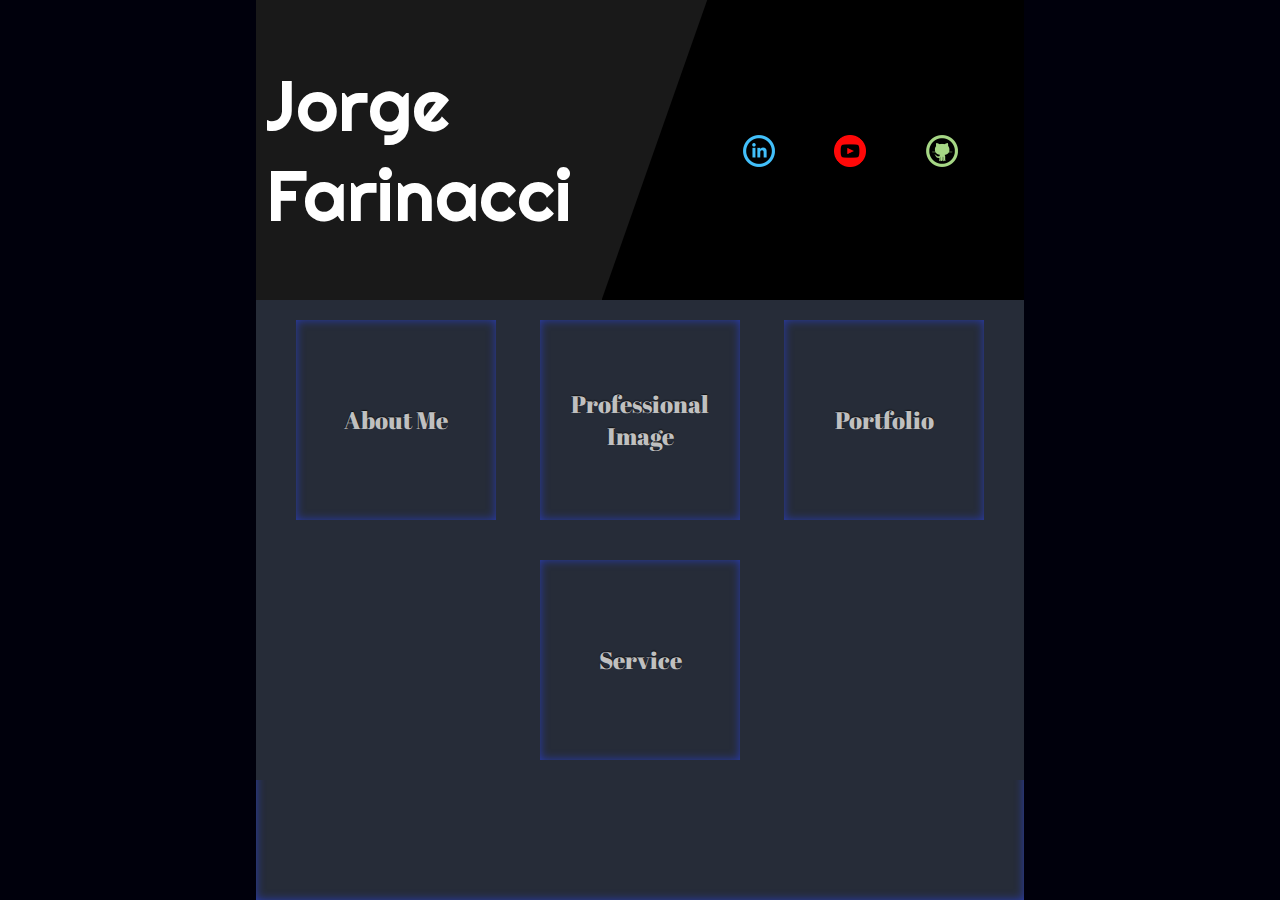
<file: index.html>
<!doctype html>

<html lang="en">
	<head>
		<meta charset ="utf-8">
		<meta name="viewport" content="width=device-width, initial-scale=1">
    <meta name="author" content="Jorge Farinacci">
    <meta name="description" content="Portfolio Website">
    <meta name="keywords" content="About,Resume,Farinacci,Jorge,Farinacci1,TAMU,Texas A&M">
		<title>Farinacci | Home</title>
		<script src="https://ajax.googleapis.com/ajax/libs/jquery/3.4.1/jquery.min.js"></script>
		<link href="https://fonts.googleapis.com/css?family=Abril+Fatface|Amatic+SC|Righteous&display=swap" rel="stylesheet">
		<link rel="stylesheet" href="css/main.css">
		<script type="text/javascript" src="javascript/main.js"></script>
	</head>
	<body>
		<div id="console">
			<div id="console_header">	
				<div id="console_header_left">
					<p>Jorge<br> Farinacci</p>
				</div>
				<div id="console_header_right">
					<div id="options_container">
						<div id="linkdeln">
							<button onclick="window.open('http://www.linkedin.com/in/jorge-farinacci-046747143','_blank')">
								<img src="icons/linkedin-5-32.png"/>
							</button>
						</div>
						<div id="youtube">
							<button onclick="window.open('https://www.youtube.com/channel/UCegK8rCh_KCIapfMkSGwUjw','_blank')">
								<img src="icons/iconmonstr-youtube-9-240.png">
							</button>
						</div>	
						<div id="github">
							<button onclick="window.open('https://github.com/farinacci1/','_blank')">
								<img src="icons/github-10-32.png" />
							</button>
						</div>
					</div>
				</div>	
			</div>
			<div id="console_body">
				<div id="console_body_main">
					<div id="AboutMe_container" onclick="location.href='AboutMe.html'"><div id="AboutMe"><p>About Me</p></div></div>
					<div id="ProfessionalImage_container" onclick="location.href='ProfessionalImage.html'"><div id="ProfessionalImage"><p>Professional Image</p></div></div>
					<div id="Portfolio_container" onclick="location.href='Portfolio.html'"><div id="Portfolio"><p>Portfolio</p></div></div>
					<div id="Service_container"><div id="Service" onclick="location.href='Service.html'"><p>Service</p></div></div>
				</div>	
			</div>
		</div>	
	</body>


</html>
</file>
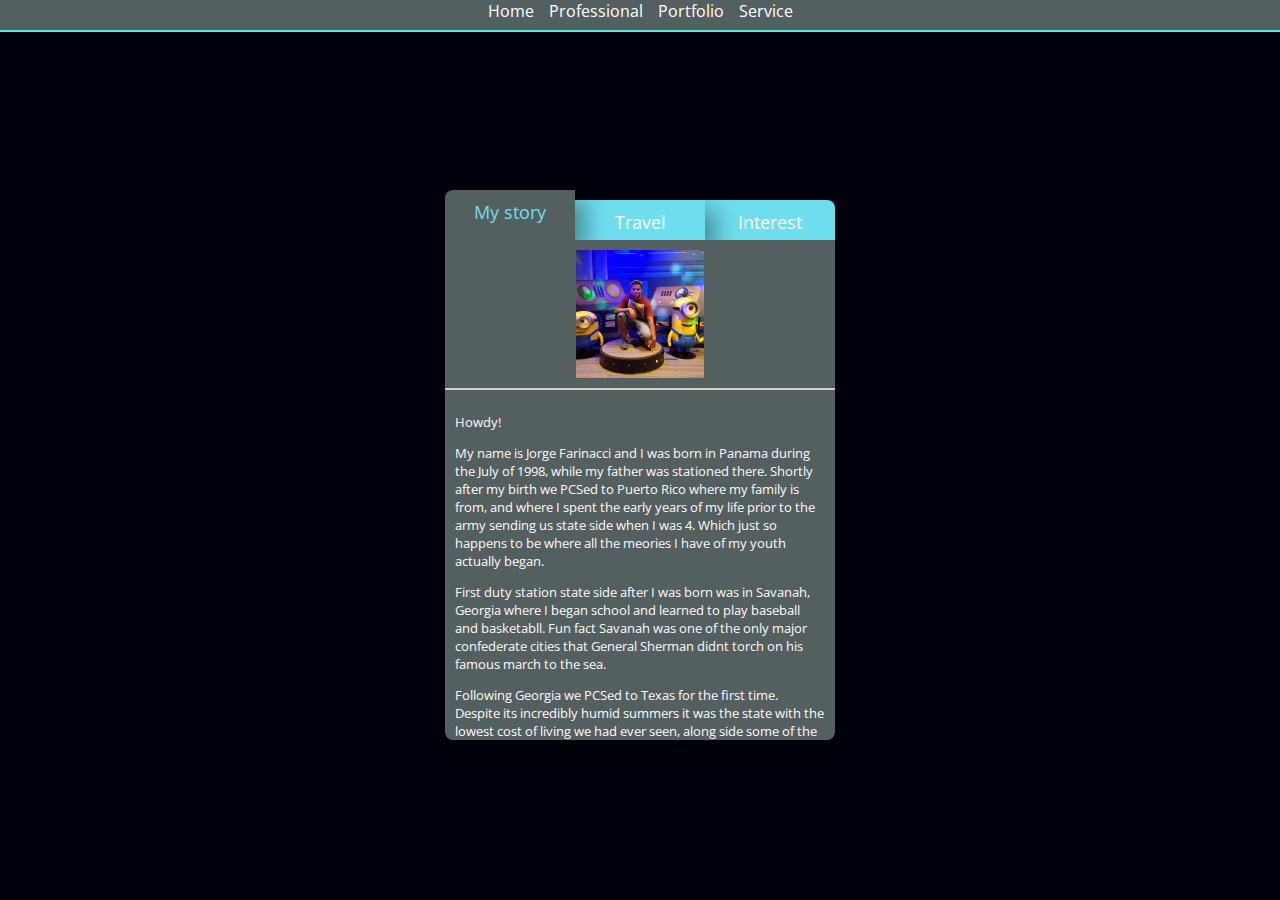
<file: AboutMe.html>
<!doctype html>

<html lang="en">

	<head>
		<meta name="viewport" content="width=device-width, initial-scale=1">
    <meta charset ="utf-8">
    <title>Farinacci | About</title>
		<script src="https://ajax.googleapis.com/ajax/libs/jquery/3.4.1/jquery.min.js"></script>
		<link rel="stylesheet" href="https://cdnjs.cloudflare.com/ajax/libs/font-awesome/4.7.0/css/font-awesome.min.css">		
		<link rel="stylesheet" href="css/About.css">
		<script type="text/javascript" src="javascript/About.js"></script>
	</head>
	<body>
		<div id="navbar">
			<div id="links">
        <span onclick="location.href='index.html'" class="link">Home</span>
        <span onclick="location.href='ProfessionalImage.html'" class="link">Professional</span>
        <span onclick="location.href='Portfolio.html'" class="link">Portfolio</span>
        <span onclick="location.href='Service.html'" class="link">Service</span>
      </div>
		</div>
   <div id="console_container">
		<div id="console">
			<ul class="tab">
				<li><a class="active"href="#/story">My story</a></li>
				<li><a href="#/travel">Travel</a></li>
				<li><a href="#/Interest">Interest</a></li>
			</ul>
			<div class="tabcontent">
				<div id="story" class="panel show">
					<div id="Profile_container">
						<img src="icons/ProfilePic.jpg">	
					</div>
					<div id="life">
						<p>Howdy!</p><p>My name is Jorge Farinacci and I was born in Panama during the July of 1998, while my father was stationed there. Shortly after my birth we PCSed to Puerto Rico where my family is from, and where I spent the early years of my life prior to the army sending us state side when I was 4. Which just so happens to be where all the meories I have of my youth actually began.</p>
						<p> First duty station state side after I was born was in Savanah, Georgia where I began school and learned to play baseball and basketabll. Fun fact Savanah was one of the only major confederate cities that General Sherman didnt torch on his famous march to the sea.</p>
					<p>Following Georgia we PCSed to Texas for the first time. Despite its incredibly humid summers it was the state with the lowest cost of living we had ever seen, along side some of the friendliest most welcoming people where my parents decided, they would like to retire upon completeing their remaining years of service.</p>
					<p> After Texas for our next duty station came Germany where I completed 7th, 8th and half of my 9th grade year, throughout which I got to travel alot with school and with my family. Unforuntately in my second year there word came that President Obama was having many bases closed across Europe so people needed to start packing up and moving. Our choices included Buamholder, Germany or go back to the states. When it came to being stuck at Baumholder also known as "the rock" or going back to the states, the choice became easy and we headed back.</p>
					<p>Arriving back stateside in October of 2012, we spent 6 month in Virginia while my father completeed CCC, and then moved back to Texas where my father would eventually retire before the start of my senior year of high school in 2015.</p>During my senior year of HS I applied to general engineering at Texas A&M and was offered to go to Galveston campus or College Station campus, and I opted for the former and had a pleasent year living on the beach before general engineering ended and I had to apply to a college and move up to College Station. Now I am in my senior year of Computer Science, just waiting peacefully to see what comes next.  
					<p>To see some pictures I have taken over the year of the places I've been and things I've done check out my travel tab; To see my interests and goals check out my interest tab.</p>
					</div>		
				</div>
				<div id="travel" class="panel hidden">
					<div class="slideshow">
            <img class="mySlides" src="pics/CollegeStation.jpg" style="width:100%">
            <img class="mySlides" src="pics/Europe (29).jpg" style="width:100%">
            <img class="mySlides" src="pics/Europe (34).jpg" style="width:100%">
            <img class="mySlides" src="pics/Europe (37).jpg" style="width:100%">
            <img class="mySlides" src="pics/Europe (40).jpg" style="width:100%">
            <img class="mySlides" src="pics/Europe (43).jpg" style="width:100%">
            <img class="mySlides" src="pics/Europe (46).jpg" style="width:100%">
            <img class="mySlides" src="pics/Europe (49).jpg" style="width:100%">
            <img class="mySlides" src="pics/Europe (52).jpg" style="width:100%">
            <img class="mySlides" src="pics/Europe (55).jpg" style="width:100%">
            <img class="mySlides" src="pics/Nasa.jpg" style="width:100%">
            <img class="mySlides" src="pics/Europe (1).jpg" style="width:100%">
            <img class="mySlides" src="pics/Europe (31).jpg" style="width:100%">
            <img class="mySlides" src="pics/Europe (35).jpg" style="width:100%">
            <img class="mySlides" src="pics/Europe (38).jpg" style="width:100%">
            <img class="mySlides" src="pics/Europe (41).jpg" style="width:100%">
            <img class="mySlides" src="pics/Europe (44).jpg" style="width:100%">
            <img class="mySlides" src="pics/Europe (47).jpg" style="width:100%">
            <img class="mySlides" src="pics/Europe (50).jpg" style="width:100%">
            <img class="mySlides" src="pics/Europe (53).jpg" style="width:100%">
            <img class="mySlides" src="pics/Europe (57).jpg" style="width:100%">
            <img class="mySlides" src="pics/Paintball.jpg" style="width:100%">
            <img class="mySlides" src="pics/Europe (22).jpg" style="width:100%">
            <img class="mySlides" src="pics/Europe (33).jpg" style="width:100%">
            <img class="mySlides" src="pics/Europe (36).jpg" style="width:100%">
            <img class="mySlides" src="pics/Europe (39).jpg" style="width:100%">
            <img class="mySlides" src="pics/Europe (42).jpg" style="width:100%">
            <img class="mySlides" src="pics/Europe (45).jpg" style="width:100%">
            <img class="mySlides" src="pics/Europe (48).jpg" style="width:100%">
            <img class="mySlides" src="pics/Europe (51).jpg" style="width:100%">
            <img class="mySlides" src="pics/Europe (58).jpg" style="width:100%">
            <img class="mySlides" src="pics/Europe (54).jpg" style="width:100%">	
					</div>
					<div id="inspirationalQuote"><p>"It is better to see something once than to hear about it a thousand times."</p></div>        	
				</div>
				<div id="Interest" class="panel hidden">
					<div>Areas of Interest</div>
					<div>
						<li>Brain Computer Interfaces</li>
						<li>Human Computer Interaction</li>
						<li>Robotics</li>
						<li>Artificial General Intelligence</li>
						<li>Natural Language Processing</li>
						<li>Computer Vision</li>
						<li>Human Augmentation</li>
						<li>Video Game Immersion</li>	
						<li>Game Development</li>
					</div>
				</div>
			</div>
		</div>
	</body>
</html>
</file>
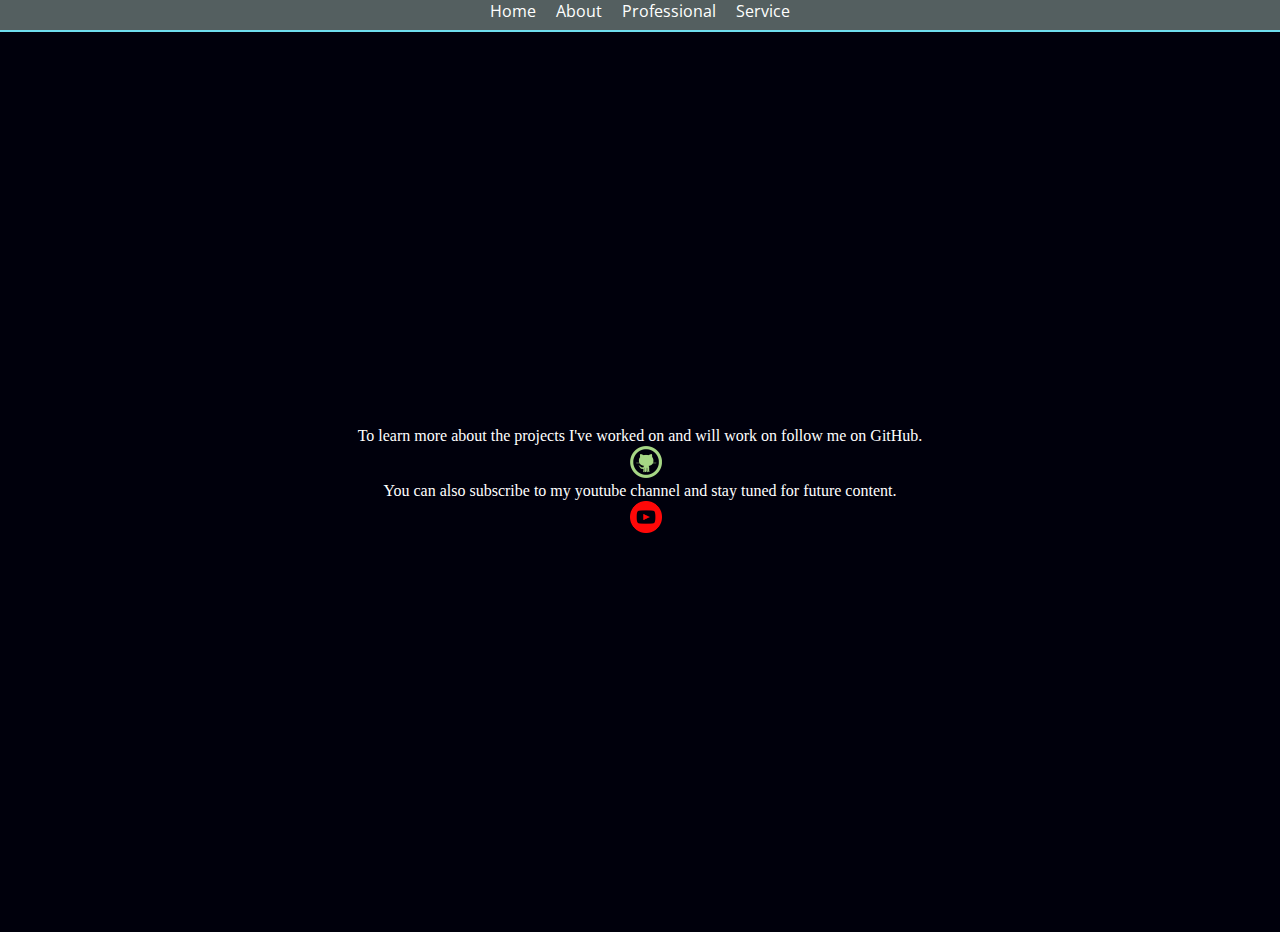
<file: Portfolio.html>
<!doctype html>

<html lang="en">

        <head>
                <meta name="viewport" content="width=device-width, initial-scale=1">
                <meta charset ="utf-8">
                <title>Farinacci | Portfolio</title>
                <link rel="stylesheet" href="css/Portfolio.css">
        </head>
        <body>
      		<div id="navbar">
      			<div id="links">
              <span onclick="location.href='index.html'" class="link">Home</span>
              <span onclick="location.href='AboutMe.html'" class="link">About</span>
              <span onclick="location.href='ProfessionalImage.html'" class="link">Professional</span>
              <span onclick="location.href='Service.html'" class="link">Service</span>
            </div>     
         </div>
         <div id="container">
           <div id="console">
             <div class="statement">
               To learn more about the projects I've worked on and will work on follow me on GitHub.
             </div>
           		<div id="github">
  							<button onclick="window.open('https://github.com/farinacci1/','_blank')">
  								<img src="icons/github-10-32.png" />
  							</button>
              </div>
              <div class="statement">
                You can also subscribe to my youtube channel and stay tuned for future content.
              </div>
  						<div id="youtube">
  							<button onclick="window.open('https://www.youtube.com/channel/UCegK8rCh_KCIapfMkSGwUjw','_blank')">
  								<img src="icons/iconmonstr-youtube-9-240.png">
  							</button>
  						</div>	              
           </div>
         </div>
          
        </body>
</html>
</file>
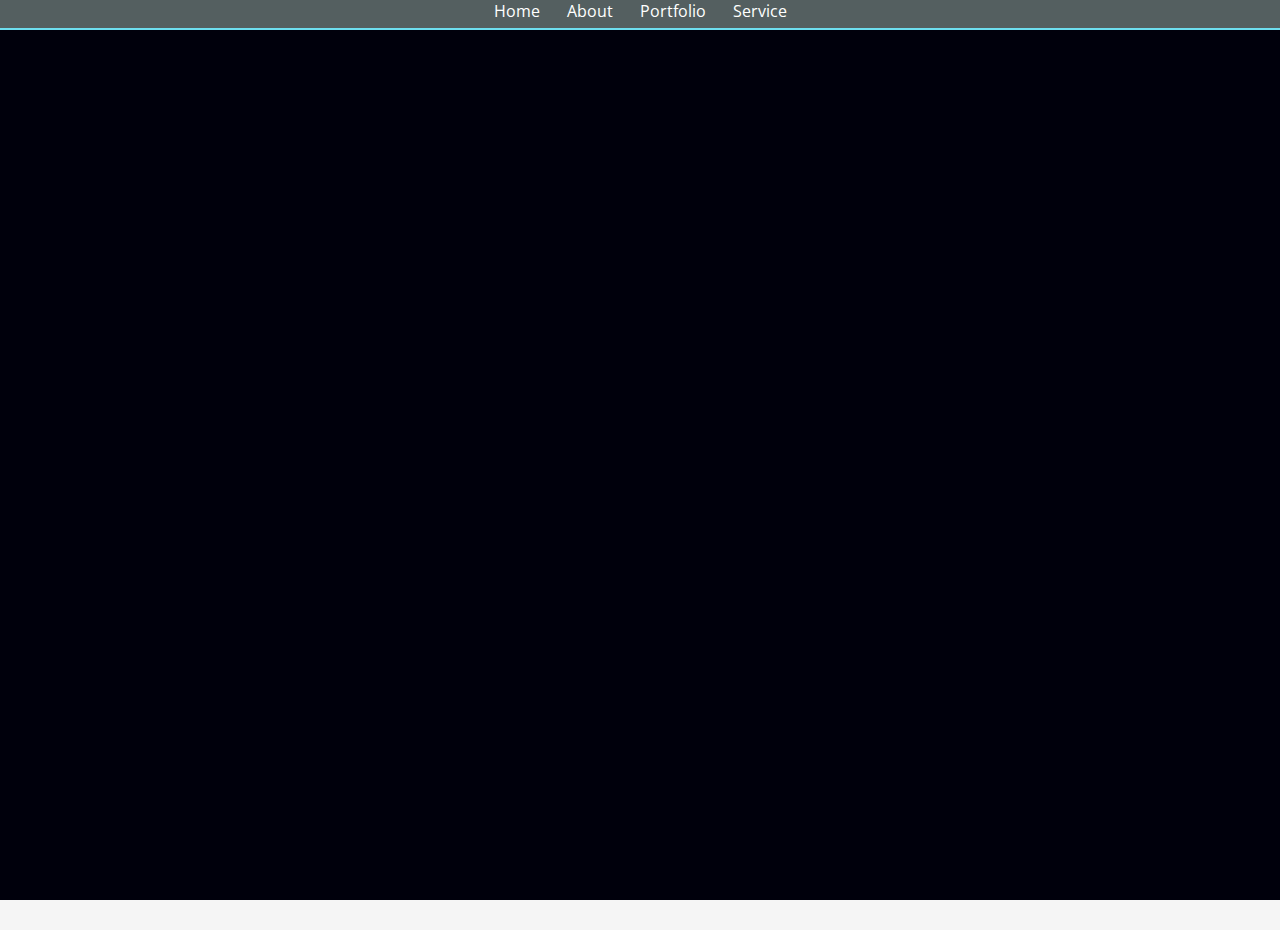
<file: ProfessionalImage.html>
<!doctype html>

<html lang="en">

        <head>
                <meta name="viewport" content="width=device-width, initial-scale=1">
                <meta charset ="utf-8">
                <title>Farinacci | Professional Image</title>
                <link rel="stylesheet" href="css/ProfessionalImage.css">              
        </head>
        <body>
      		<div id="navbar">
      			<div id="links">
              <span onclick="location.href='index.html'" class="link">Home</span>
              <span onclick="location.href='AboutMe.html'" class="link">About</span>
              <span onclick="location.href='Portfolio.html'" class="link">Portfolio</span>
              <span onclick="location.href='Service.html'" class="link">Service</span>
            </div>
           </div>
           <div id="container">
                <iframe  src="Farinacci_Resume.pdf" allowfullscreen></iframe>         
           </div>        
        </body>
</html>
</file>
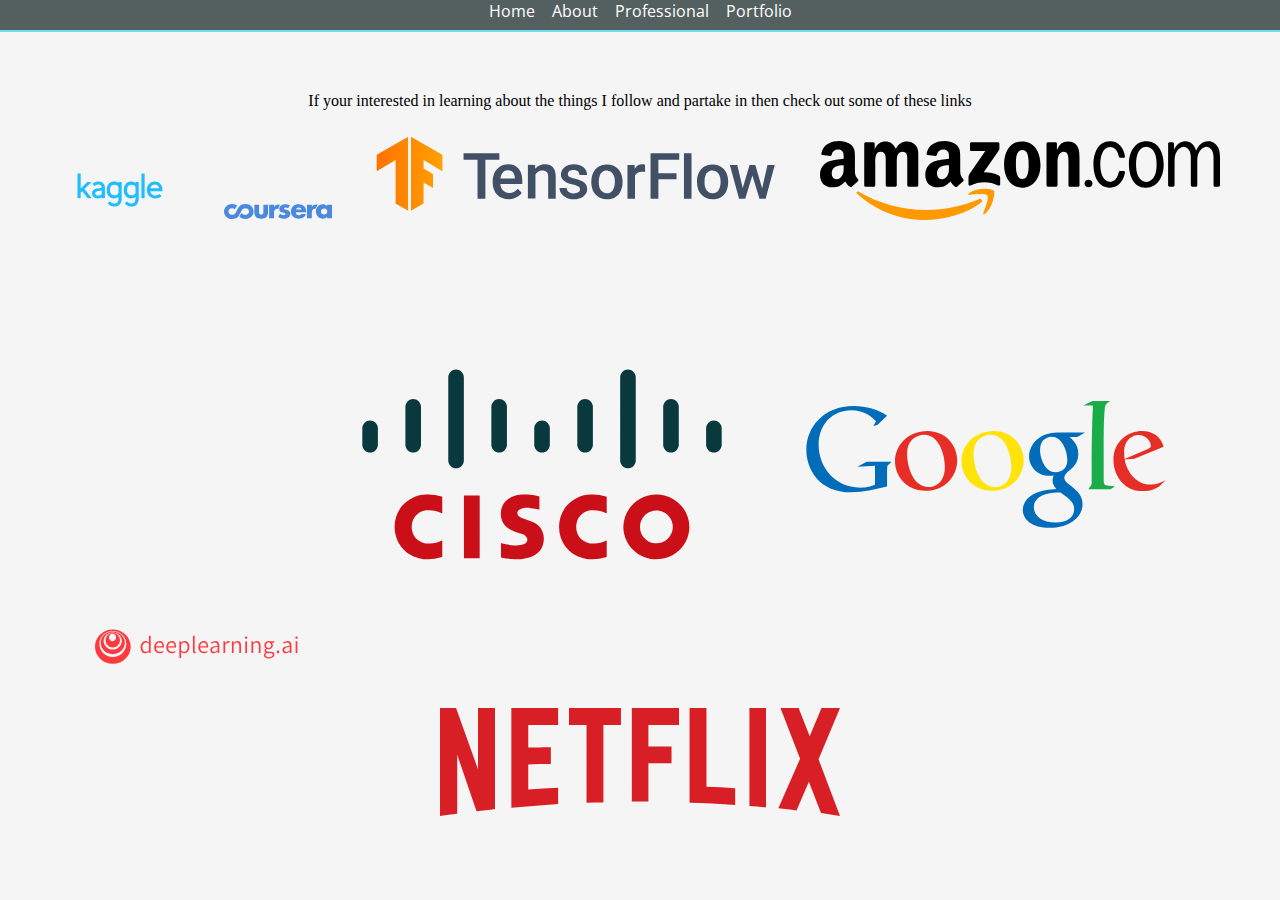
<file: Service.html>
<!doctype html>

<html lang="en">

        <head>
                <meta name="viewport" content="width=device-width, initial-scale=1">
                <meta charset ="utf-8">
                <title>Farinacci | Service</title>
                <link rel="stylesheet" href="css/Service.css">
                
        </head>
        <body>
		<div id="navbar">
			<div id="links">
        <span onclick="location.href='index.html'" class="link">Home</span>
        <span onclick="location.href='AboutMe.html'" class="link">About</span>
        <span onclick="location.href='ProfessionalImage.html'" class="link">Professional</span>
        <span onclick="location.href='Portfolio.html'" class="link">Portfolio</span>
        
      </div>
     </div> 
     <div id="console_container">
       <div id="console">
         <div id="tag">
           If your interested in learning about the things I follow and partake in then check out some of these links
         </div>
         <div id="groups">
           <img src="icons/kaggle.svg" onclick="window.open('https://www.kaggle.com/', '_blank');">
           <img src="icons/coursera.svg" onclick="window.open('https://www.coursera.org/', '_blank');">
           <img src="icons/tensorflow.svg" onclick="window.open('https://www.tensorflow.org/learn', '_blank');">
           <img src="icons/Amazon.svg" onclick="window.open('https://aws.amazon.com/ai/', '_blank');">
           <img src="icons/deeplearning-logo.svg" onclick="window.open('https://www.deeplearning.ai/', '_blank');">
           <img src="icons/cisco.svg" onclick="window.open('https://www.cisco.com', '_blank');">
           <img src="icons/google.svg"  onclick="window.open('https://ai.google/research/teams/brain/', '_blank');">
           <img src="icons/netflix.svg"  onclick="window.open('https://www.netflix.com/title/80097140', '_blank');">
         </div>
       </div>
     </div>  
        </body>
</html>
</file>
<file: css/main.css>
html,body
{
	min-width:320px;
	min-height: 500px;
	height: 100%;
	background-color:#00000c;
	margin: 0;
	padding: 0;
}
#console
{
	box-sizing:border-box;
	margin: 0 auto;
	min-height:100%;
	
	background-color:#262c38;
	-moz-box-shadow: inset 0 0 10px #2a3cad;
	-webkit-box-shadow: inset 0 0 10px #2a3cad;
	box-shadow: inset 0 0 10px #2a3cad;
}
#console_header
{
	width:100%;
	background-color:#191919;
}
#console_body
{
	width:100%;
	height:100%;
	background-color:inherit;
	display: flex;
	justify-content:center;
		
}
#console_body_main
{
	position:relative;
	text-align:center;
	width:calc(100% - 40px);
		
}
#console_header_left
{
	width:45%;
	height: 100%;
	box-sizing: border-box;
	float: left;
	color:white;
	display:flex;
	align-items:center;
	padding-left: 10px;
	font-family: 'Righteous' ,cursive;
	font-size: 72px;
}
#console_header_right
{
	width:55%;
	height:100%;
	background: black;
	float: right;
	box-sizing: border-box;
	clip-path: polygon(25% 0, 100% 0, 100% 100%, 0% 100%);
	-webkit-clip-path:(25% 0, 100% 0, 100% 100%, 0% 100%);
	-o-clip-path:(25% 0, 100% 0, 100% 100%, 0% 100%);
	-ms-clip-path:(25% 0, 100% 0, 100% 100%, 0% 100%);	
	display: flex;
	justify-content: center;
	align-items: center;
	
}

#options_container
{
	display: inline-block;
	height:125px;
	margin-left:25%;
	margin-right: 10%;
	width:65%;
	display:flex;
	align-items:center;
	background-color:inherit;	
}
#linkdeln,#github,#youtube
{
	float: left;
	width: calc(100%/3);
	display: flex;
	justify-content:center;
	transition: transform .2s;	
	
}
#linkdeln:hover, #github:hover,#youtube:hover
{
	transform: scale(1.3);
}
button
{
	background-color:transparent;
	background-repeat: no-repeat;
	border:none;
	cursor: pointer;
	outline:none;
	width: 32px;
	height: 32px;
}
img
{
	width: 32px;
	height: 32px;
}

#AboutMe_container, #ProfessionalImage_container, #Portfolio_container, #Service_container
{
	
	display:inline-block;
	height:200px;
	width:200px;
	margin: 20px;
        background-color:inherit;
	vertical-align:top;
        -moz-box-shadow: inset 0 0 10px #2a3cad;
        -webkit-box-shadow: inset 0 0 10px #2a3cad;
        box-shadow: inset 0 0 10px #2a3cad;
	text-shadow: 0 -1px 1px #111;
	
}
#AboutMe, #ProfessionalImage, #Portfolio,#Service
{
	display:table;
	width:100%;
	height:100%;
	cursor: pointer;
}
#AboutMe > p, #ProfessionalImage > p, #Portfolio > p, #Service > p
{
        color: #C0C0C0;
        font-size:24px;
        font-family: 'Abril Fatface', cursive;
	text-align: center;
	vertical-align: middle;
	display: table-cell;
}
#AboutMe:hover,#ProfessionalImage:hover,#Portfolio:hover,#Service:hover
{
  text-shadow: -.25px -.25px 0 #C0C0C0,.25px .25px #C0C0C0;
}
</file>
<file: css/About.css>
@import url('https://fonts.googleapis.com/css?family=Rouge+Script&display=swap');
@import url(https://fonts.googleapis.com/css?family=Open+Sans:300,400&subset=latin,latin-ext);
@import url('https://fonts.googleapis.com/css?family=Amatic+SC&display=swap');
@import url('https://fonts.googleapis.com/css?family=Lato:100,300,400,700,900&display=swap');
html,body
{
        min-width:320px;
        min-height: 500px;
        height: 100%;
        background-color:#00000c;
        margin: 0;
        padding: 0;
        overflow: -moz-scrollbars-none;
        -ms-overflow-style: none;
}
body::-webkit-scrollbar { width: 0 !important }
#navbar
{
  position: fixed;
  z-index:5;
	height:30px;
	width:100%;
	background-color: #545f60;
	border-bottom: 2px solid #6edeef;
  display: flex;
  align-items: center;
  justify-content: center;
}
#links
{
  display: inline-block;
  width: 320px;
  height:100%;
  display: flex;
  flex-direction: row;
}
#links > .link
{
  
  font-family: 'Open Sans', sans-serif;
 	text-align: center;	
	text-decoration: none;
  color: #ffffff;
  flex-grow: 1;
  cursor: pointer;

}
#links > .link:hover
{
  background:#6edeef;
  text-decoration: underline;
}
#console_container
{
  min-height: 600px;
  
  height: 100%;
  display: flex;
  align-items: center;
  justify-content: center;
 
  
}

.tab {
  width: 390px;
	height: 80px;
	margin: 0 auto;
	list-style: none;
	overflow: hidden;
	padding: 0;
}
.tab li
{
	float: left;
	width: 130px;
	cursor: pointer;
}

.tab li a
 {
	
	position:relative;
	display: block;
	height: 30px;
	margin-top: 40px;
	padding: 10px 0 0 0;
	font-family: 'Open Sans', sans-serif;
	font-size: 18px;
	text-align: center;	
	text-decoration: none;
	color: #ffffff;
	background: #6edeef;
	-webkit-box-shadow: 8px 12px 25px 2px rgba(0,0,0,0.4);
	-moz-box-shadow: 8px 12px 25px 2px rgba(0,0,0,0.4);
	box-shadow: 8px 12px 25px 2px rgba(0,0,0,0.4);
	border: 0px solid #000000;
	-webkit-transition: padding 0.2s ease, margin 0.2s ease;
	-moz-transition: padding 0.2s ease, margin 0.2s ease;
  -o-transition: padding 0.2s ease, margin 0.2s ease;
  -ms-transition: padding 0.2s ease, margin 0.2s ease;
  transition: padding 0.2s ease, margin 0.2s ease;
}
.tab li:first-child a
{
	z-index: 3;
	-webkit-border-top-left-radius: 8px;
	-moz-border-radius-topleft: 8px;
	border-top-left-radius: 8px;
}
.tab li:nth-child(2) a
{
	z-index: 2;
}
.tab li:last-child a
{
	z-index: 1;
	-webkit-box-shadow: 2px 8px 25px -2px rgba(0,0,0,0.3);
	-moz-box-shadow: 2px 8px 25px -2px rgba(0,0,0,0.3);
	box-shadow: 2px 8px 25px -2px rgba(0,0,0,0.3);
	-webkit-border-top-right-radius: 8px;
	-moz-border-radius-topright: 8px;
	border-top-right-radius: 8px;
}
.tab li a:hover
{
	margin:35px 0 0 0;
	padding: 10px 0 5px 0;
}
.tab li a.active
{
	margin: 30px 0 0 0;
	padding: 10px 0 10px 0;
	background: #545f60;
	color: #6edeef;
	z-index: 4;
	outline: none;
}
.tabcontent {
	width: 390px;
	height: 500px;
	margin: 0 auto;
	background: #545f60;
	-webkit-box-shadow: 2px 8px 25px -2px rgba(0,0,0,0.3);
	-moz-box-shadow: 2px 8px 25px -2px rgba(0,0,0,0.3);
	box-shadow: 2px 8px 25px -2px rgba(0,0,0,0.3);
	-webkit-border-bottom-right-radius: 8px;
	-webkit-border-bottom-left-radius: 8px;
	-moz-border-radius-bottomright: 8px;
	-moz-border-radius-bottomleft: 8px;
	border-bottom-right-radius: 8px;
	border-bottom-left-radius: 8px;
	overflow: none;
}


.hidden
{
	display: None;
}
.show
{
	display: block
}
#Profile_container
{
	width: 100%;
	height:150px;
	border-bottom: 2px solid #D0D0D0;
	position: relative;
	-webkit-box-sizing: border-box;
	-moz-box-sizing: border-box;
	box-sizing: border-box;
}
#Profile_container >  img
{
	width:128px;
	height:128px;
	position: absolute;
	top: 50%;
	left: 50%;
	transform: translate(-50%,-50%);
}
#life
{
	height:350px;
	width: 390px;
	box-sizing: border-box;
	padding: 10px;	
	background-color: inherit;	
  font-family: 'Open Sans', sans-serif;
  font-size: 13px;
	color: #FFFAFA;
  text-align: left;
  text-decoration: none;
	overflow-y: auto
}
#travel
{
	height: 350px;
	width:390px;
  box-sizing: border-box;
  padding: 10px;
  background-color: inherit;
}
#Interest
{
	height:350px;
	width: 390px;
	color:#FFFFFF;
	padding:10px;
  font-family: 'Open Sans', sans-serif;
  font-size: 16px;
  text-align: left;
  text-decoration: none;
}
.slideshow { 
	
	
	position: relative;
	display:block;
	box-sizing: border-box; 
 	height: 240px; 
	box-shadow: 0 0 20px rgba(0,0,0,0.4); 
}
.slideshow > img { 
	position: absolute;
	
	margin-left: auto;
	margin-right:auto;
	max-width:100%;
	max-height: 100%; 
	 
}
.mySlides {display: none}
#inspirationalQuote
{
font-family: 'Lato', sans-serif;
font-size: 32px;
text-align: center;
color: #C0C0C0;
}
</file>
<file: css/Portfolio.css>
@import url('https://fonts.googleapis.com/css?family=Rouge+Script&display=swap');
@import url(https://fonts.googleapis.com/css?family=Open+Sans:300,400&subset=latin,latin-ext);
@import url('https://fonts.googleapis.com/css?family=Amatic+SC&display=swap');
@import url('https://fonts.googleapis.com/css?family=Lato:100,300,400,700,900&display=swap');
html,body
{
        min-width:320px;
        min-height: 500px;
        height: 100%;
       	background-color:#00000c;
        margin: 0;
        padding: 0;
}
#navbar
{
	height:30px;
	width:100%;
	background-color: #545f60;
	border-bottom: 2px solid #6edeef;
  display: flex;
  align-items: center;
  justify-content: center;
}
#links
{
  display: inline-block;
  width: 320px;
  height:100%;
  display: flex;
  flex-direction: row;
}
#links > .link
{
  
  font-family: 'Open Sans', sans-serif;
 	text-align: center;	
	text-decoration: none;
  color: #ffffff;
  flex-grow: 1;
  cursor: pointer;

}
#container
{
  height: 100%;
  display: flex;
  align-items: center;
  justify-content: center;
  text-align:center;
}
.statement
{
	color: #ffffff !important;
}
button
{
	background-color:transparent;
	background-repeat: no-repeat;
	border:none;
	cursor: pointer;
	outline:none;
	width: 32px;
	height: 32px;
}
img
{
	width: 32px;
	height: 32px;
}
</file>
<file: css/ProfessionalImage.css>
@import url('https://fonts.googleapis.com/css?family=Rouge+Script&display=swap');
@import url(https://fonts.googleapis.com/css?family=Open+Sans:300,400&subset=latin,latin-ext);
@import url('https://fonts.googleapis.com/css?family=Amatic+SC&display=swap');
@import url('https://fonts.googleapis.com/css?family=Lato:100,300,400,700,900&display=swap');
html,body
{
        min-width:320px;
        min-height: 500px;
        height: 100%;
        background-color:#F5F5F5;
        margin: 0;
        padding: 0;
        overflow:hidden;
        overflow: -moz-scrollbars-none;
        -ms-overflow-style: none;        
}
body::-webkit-scrollbar { width: 0 !important }
#navbar
{
	height:30px;
	width:100%;
	background-color: #545f60;
	border-bottom: 2px solid #6edeef;
  display: flex;
  align-items: center;
  justify-content: center;
  -webkit-box-sizing: border-box; 
  -moz-box-sizing: border-box;    
  box-sizing: border-box;         
}
#links
{
  display: inline-block;
  width: 320px;
  height:100%;
  display: flex;
  flex-direction: row;
}
#links > .link
{
  
  font-family: 'Open Sans', sans-serif;
 	text-align: center;	
	text-decoration: none;
  color: #ffffff;
  flex-grow: 1;
  cursor: pointer;

}
#container
{
  overflow: hidden;
  position: relative;
  height: 100%;
  width: 100%;
}
#container > iframe {
   border: 0;
   height: 100%;
   width: 100%;
background-color:#00000c;
}
</file>
<file: css/Service.css>
@import url('https://fonts.googleapis.com/css?family=Rouge+Script&display=swap');
@import url(https://fonts.googleapis.com/css?family=Open+Sans:300,400&subset=latin,latin-ext);
@import url('https://fonts.googleapis.com/css?family=Amatic+SC&display=swap');
@import url('https://fonts.googleapis.com/css?family=Lato:100,300,400,700,900&display=swap');
html,body
{
        min-width:320px;
        min-height: 500px;
        height: 100%;
        background-color:#F5F5F5;
        margin: 0;
        padding: 0;
}
#navbar
{
	height:30px;
	width:100%;
	background-color: #545f60;
	border-bottom: 2px solid #6edeef;
  display: flex;
  align-items: center;
  justify-content: center;
}
#links
{
  display: inline-block;
  width: 320px;
  height:100%;
  display: flex;
  flex-direction: row;
}
#links > .link
{
  
  font-family: 'Open Sans', sans-serif;
 	text-align: center;	
	text-decoration: none;
  color: #ffffff;
  flex-grow: 1;
  cursor: pointer;

}
#console_container
{
  padding-top: 60px;
  min-height: 600px;
  width: 100%;
  display: flex;
  align-items: center;
  justify-content: center;
  text-align:center;
 
  
}
#groups
{
display:contents;
}
#groups > img
{
  height: auto;
  max-width: 400px;
  padding: 20px;
}
</file>
